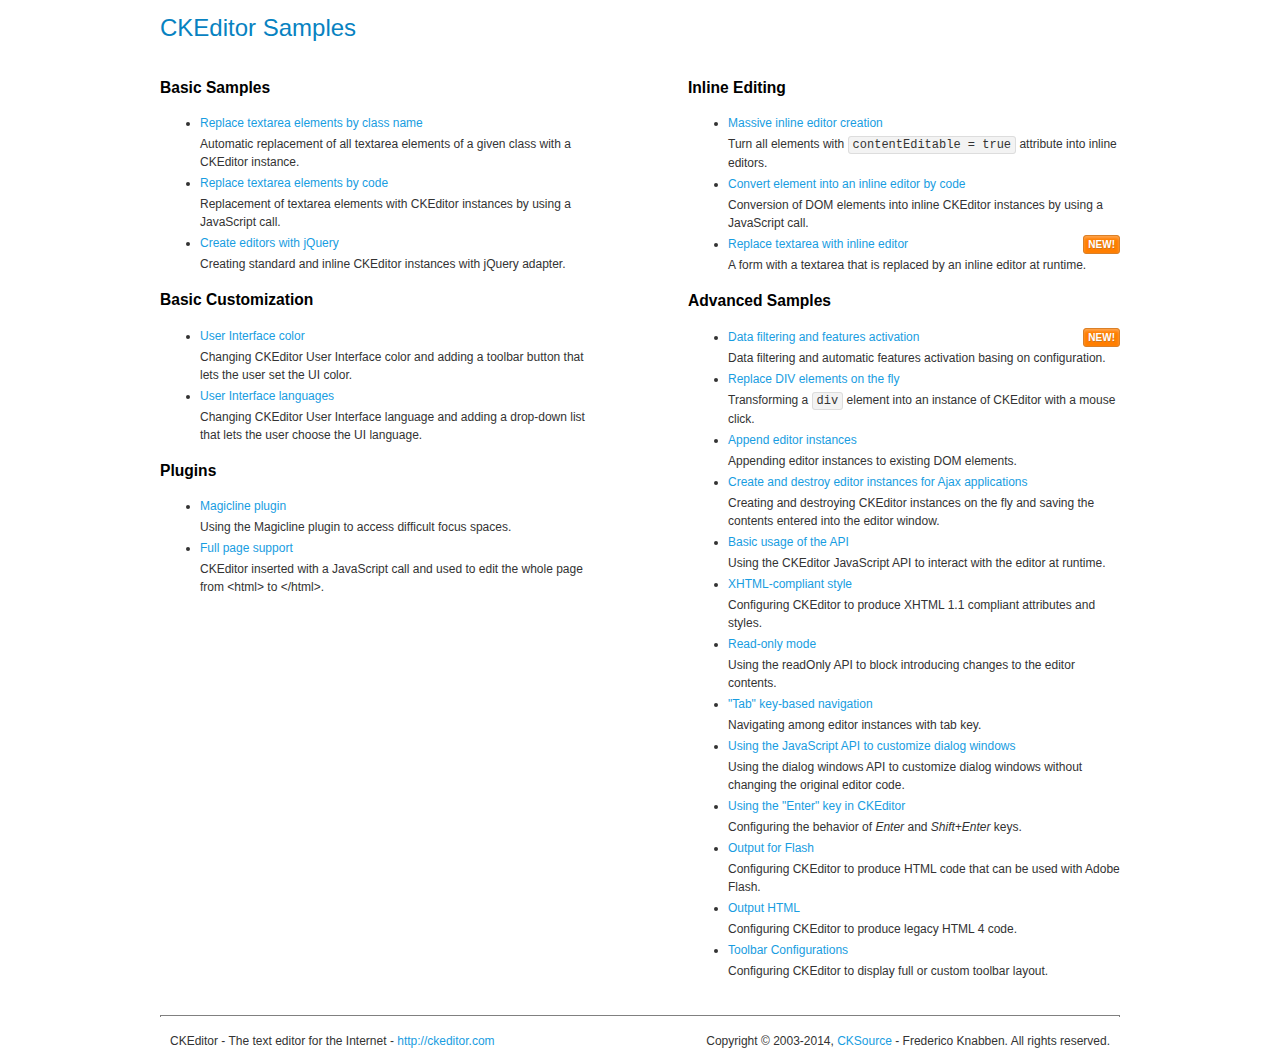
<file: oca/web-10.0/web_ckeditor4/static/lib/ckeditor/samples/index.html>
<!DOCTYPE html>
<!--
Copyright (c) 2003-2014, CKSource - Frederico Knabben. All rights reserved.
For licensing, see LICENSE.md or http://ckeditor.com/license
-->
<html>
<head>
	<meta charset="utf-8">
	<title>CKEditor Samples</title>
	<link rel="stylesheet" href="sample.css">
</head>
<body>
	<h1 class="samples">
		CKEditor Samples
	</h1>
	<div class="twoColumns">
		<div class="twoColumnsLeft">
			<h2 class="samples">
				Basic Samples
			</h2>
			<dl class="samples">
				<dt><a class="samples" href="replacebyclass.html">Replace textarea elements by class name</a></dt>
				<dd>Automatic replacement of all textarea elements of a given class with a CKEditor instance.</dd>

				<dt><a class="samples" href="replacebycode.html">Replace textarea elements by code</a></dt>
				<dd>Replacement of textarea elements with CKEditor instances by using a JavaScript call.</dd>

				<dt><a class="samples" href="jquery.html">Create editors with jQuery</a></dt>
				<dd>Creating standard and inline CKEditor instances with jQuery adapter.</dd>
			</dl>

			<h2 class="samples">
				Basic Customization
			</h2>
			<dl class="samples">
				<dt><a class="samples" href="uicolor.html">User Interface color</a></dt>
				<dd>Changing CKEditor User Interface color and adding a toolbar button that lets the user set the UI color.</dd>

				<dt><a class="samples" href="uilanguages.html">User Interface languages</a></dt>
				<dd>Changing CKEditor User Interface language and adding a drop-down list that lets the user choose the UI language.</dd>
			</dl>


			<h2 class="samples">Plugins</h2>
<dl class="samples">
<dt><a class="samples" href="plugins/magicline/magicline.html">Magicline plugin</a></dt>
<dd>Using the Magicline plugin to access difficult focus spaces.</dd>

<dt><a class="samples" href="plugins/wysiwygarea/fullpage.html">Full page support</a></dt>
<dd>CKEditor inserted with a JavaScript call and used to edit the whole page from &lt;html&gt; to &lt;/html&gt;.</dd>
</dl>
		</div>
		<div class="twoColumnsRight">
			<h2 class="samples">
				Inline Editing
			</h2>
			<dl class="samples">
				<dt><a class="samples" href="inlineall.html">Massive inline editor creation</a></dt>
				<dd>Turn all elements with <code>contentEditable = true</code> attribute into inline editors.</dd>

				<dt><a class="samples" href="inlinebycode.html">Convert element into an inline editor by code</a></dt>
				<dd>Conversion of DOM elements into inline CKEditor instances by using a JavaScript call.</dd>

				<dt><a class="samples" href="inlinetextarea.html">Replace textarea with inline editor</a> <span class="new">New!</span></dt>
				<dd>A form with a textarea that is replaced by an inline editor at runtime.</dd>

				
			</dl>

			<h2 class="samples">
				Advanced Samples
			</h2>
			<dl class="samples">
				<dt><a class="samples" href="datafiltering.html">Data filtering and features activation</a> <span class="new">New!</span></dt>
				<dd>Data filtering and automatic features activation basing on configuration.</dd>

				<dt><a class="samples" href="divreplace.html">Replace DIV elements on the fly</a></dt>
				<dd>Transforming a <code>div</code> element into an instance of CKEditor with a mouse click.</dd>

				<dt><a class="samples" href="appendto.html">Append editor instances</a></dt>
				<dd>Appending editor instances to existing DOM elements.</dd>

				<dt><a class="samples" href="ajax.html">Create and destroy editor instances for Ajax applications</a></dt>
				<dd>Creating and destroying CKEditor instances on the fly and saving the contents entered into the editor window.</dd>

				<dt><a class="samples" href="api.html">Basic usage of the API</a></dt>
				<dd>Using the CKEditor JavaScript API to interact with the editor at runtime.</dd>

				<dt><a class="samples" href="xhtmlstyle.html">XHTML-compliant style</a></dt>
				<dd>Configuring CKEditor to produce XHTML 1.1 compliant attributes and styles.</dd>

				<dt><a class="samples" href="readonly.html">Read-only mode</a></dt>
				<dd>Using the readOnly API to block introducing changes to the editor contents.</dd>

				<dt><a class="samples" href="tabindex.html">"Tab" key-based navigation</a></dt>
				<dd>Navigating among editor instances with tab key.</dd>


				
<dt><a class="samples" href="plugins/dialog/dialog.html">Using the JavaScript API to customize dialog windows</a></dt>
<dd>Using the dialog windows API to customize dialog windows without changing the original editor code.</dd>

<dt><a class="samples" href="plugins/enterkey/enterkey.html">Using the &quot;Enter&quot; key in CKEditor</a></dt>
<dd>Configuring the behavior of <em>Enter</em> and <em>Shift+Enter</em> keys.</dd>

<dt><a class="samples" href="plugins/htmlwriter/outputforflash.html">Output for Flash</a></dt>
<dd>Configuring CKEditor to produce HTML code that can be used with Adobe Flash.</dd>

<dt><a class="samples" href="plugins/htmlwriter/outputhtml.html">Output HTML</a></dt>
<dd>Configuring CKEditor to produce legacy HTML 4 code.</dd>

<dt><a class="samples" href="plugins/toolbar/toolbar.html">Toolbar Configurations</a></dt>
<dd>Configuring CKEditor to display full or custom toolbar layout.</dd>

			</dl>
		</div>
	</div>
	<div id="footer">
		<hr>
		<p>
			CKEditor - The text editor for the Internet - <a class="samples" href="http://ckeditor.com/">http://ckeditor.com</a>
		</p>
		<p id="copy">
			Copyright &copy; 2003-2014, <a class="samples" href="http://cksource.com/">CKSource</a> - Frederico Knabben. All rights reserved.
		</p>
	</div>
</body>
</html>
</file>
<file: oca/web-10.0/web_ckeditor4/static/lib/ckeditor/samples/sample.css>
/*
Copyright (c) 2003-2014, CKSource - Frederico Knabben. All rights reserved.
For licensing, see LICENSE.md or http://ckeditor.com/license
*/

html, body, h1, h2, h3, h4, h5, h6, div, span, blockquote, p, address, form, fieldset, img, ul, ol, dl, dt, dd, li, hr, table, td, th, strong, em, sup, sub, dfn, ins, del, q, cite, var, samp, code, kbd, tt, pre
{
	line-height: 1.5;
}

body
{
	padding: 10px 30px;
}

input, textarea, select, option, optgroup, button, td, th
{
	font-size: 100%;
}

pre
{
	-moz-tab-size: 4;
	-o-tab-size: 4;
	-webkit-tab-size: 4;
	tab-size: 4;
}

pre, code, kbd, samp, tt
{
	font-family: monospace,monospace;
	font-size: 1em;
}

body {
	width: 960px;
	margin: 0 auto;
}

code
{
	background: #f3f3f3;
	border: 1px solid #ddd;
	padding: 1px 4px;

	-moz-border-radius: 3px;
	-webkit-border-radius: 3px;
	border-radius: 3px;
}

abbr
{
	border-bottom: 1px dotted #555;
	cursor: pointer;
}

.new, .beta
{
	text-transform: uppercase;
	font-size: 10px;
	font-weight: bold;
	padding: 1px 4px;
	margin: 0 0 0 5px;
	color: #fff;
	float: right;

	-moz-border-radius: 3px;
	-webkit-border-radius: 3px;
	border-radius: 3px;
}

.new
{
	background: #FF7E00;
	border: 1px solid #DA8028;
	text-shadow: 0 1px 0 #C97626;

	-moz-box-shadow: 0 2px 3px 0 #FFA54E inset;
	-webkit-box-shadow: 0 2px 3px 0 #FFA54E inset;
	box-shadow: 0 2px 3px 0 #FFA54E inset;
}

.beta
{
	background: #18C0DF;
	border: 1px solid #19AAD8;
	text-shadow: 0 1px 0 #048CAD;
	font-style: italic;

	-moz-box-shadow: 0 2px 3px 0 #50D4FD inset;
	-webkit-box-shadow: 0 2px 3px 0 #50D4FD inset;
	box-shadow: 0 2px 3px 0 #50D4FD inset;
}

h1.samples
{
	color: #0782C1;
	font-size: 200%;
	font-weight: normal;
	margin: 0;
	padding: 0;
}

h1.samples a
{
	color: #0782C1;
	text-decoration: none;
	border-bottom: 1px dotted #0782C1;
}

.samples a:hover
{
	border-bottom: 1px dotted #0782C1;
}

h2.samples
{
	color: #000000;
	font-size: 130%;
	margin: 15px 0 0 0;
	padding: 0;
}

p, blockquote, address, form, pre, dl, h1.samples, h2.samples
{
	margin-bottom: 15px;
}

ul.samples
{
	margin-bottom: 15px;
}

.clear
{
	clear: both;
}

fieldset
{
	margin: 0;
	padding: 10px;
}

body, input, textarea
{
	color: #333333;
	font-family: Arial, Helvetica, sans-serif;
}

body
{
	font-size: 75%;
}

a.samples
{
	color: #189DE1;
	text-decoration: none;
}

form
{
	margin: 0;
	padding: 0;
}

pre.samples
{
	background-color: #F7F7F7;
	border: 1px solid #D7D7D7;
	overflow: auto;
	padding: 0.25em;
	white-space: pre-wrap; /* CSS 2.1 */
	word-wrap: break-word; /* IE7 */
}

#footer
{
	clear: both;
	padding-top: 10px;
}

#footer hr
{
	margin: 10px 0 15px 0;
	height: 1px;
	border: solid 1px gray;
	border-bottom: none;
}

#footer p
{
	margin: 0 10px 10px 10px;
	float: left;
}

#footer #copy
{
	float: right;
}

#outputSample
{
	width: 100%;
	table-layout: fixed;
}

#outputSample thead th
{
	color: #dddddd;
	background-color: #999999;
	padding: 4px;
	white-space: nowrap;
}

#outputSample tbody th
{
	vertical-align: top;
	text-align: left;
}

#outputSample pre
{
	margin: 0;
	padding: 0;
}

.description
{
	border: 1px dotted #B7B7B7;
	margin-bottom: 10px;
	padding: 10px 10px 0;
	overflow: hidden;
}

label
{
	display: block;
	margin-bottom: 6px;
}

/**
 *	CKEditor editables are automatically set with the "cke_editable" class
 *	plus cke_editable_(inline|themed) depending on the editor type.
 */

/* Style a bit the inline editables. */
.cke_editable.cke_editable_inline
{
	cursor: pointer;
}

/* Once an editable element gets focused, the "cke_focus" class is
   added to it, so we can style it differently. */
.cke_editable.cke_editable_inline.cke_focus
{
	box-shadow: inset 0px 0px 20px 3px #ddd, inset 0 0 1px #000;
	outline: none;
	background: #eee;
	cursor: text;
}

/* Avoid pre-formatted overflows inline editable. */
.cke_editable_inline pre
{
	white-space: pre-wrap;
	word-wrap: break-word;
}

/**
 *	Samples index styles.
 */

.twoColumns,
.twoColumnsLeft,
.twoColumnsRight
{
	overflow: hidden;
}

.twoColumnsLeft,
.twoColumnsRight
{
	width: 45%;
}

.twoColumnsLeft
{
	float: left;
}

.twoColumnsRight
{
	float: right;
}

dl.samples
{
	padding: 0 0 0 40px;
}
dl.samples > dt
{
	display: list-item;
	list-style-type: disc;
	list-style-position: outside;
	margin: 0 0 3px;
}
dl.samples > dd
{
	margin: 0 0 3px;
}
.warning
{
	color: #ff0000;
	background-color: #FFCCBA;
	border: 2px dotted #ff0000;
	padding: 15px 10px;
	margin: 10px 0;
}

/* Used on inline samples */

blockquote
{
	font-style: italic;
	font-family: Georgia, Times, "Times New Roman", serif;
	padding: 2px 0;
	border-style: solid;
	border-color: #ccc;
	border-width: 0;
}

.cke_contents_ltr blockquote
{
	padding-left: 20px;
	padding-right: 8px;
	border-left-width: 5px;
}

.cke_contents_rtl blockquote
{
	padding-left: 8px;
	padding-right: 20px;
	border-right-width: 5px;
}

img.right {
	border: 1px solid #ccc;
	float: right;
	margin-left: 15px;
	padding: 5px;
}

img.left {
	border: 1px solid #ccc;
	float: left;
	margin-right: 15px;
	padding: 5px;
}

.marker
{
	background-color: Yellow;
}
</file>
